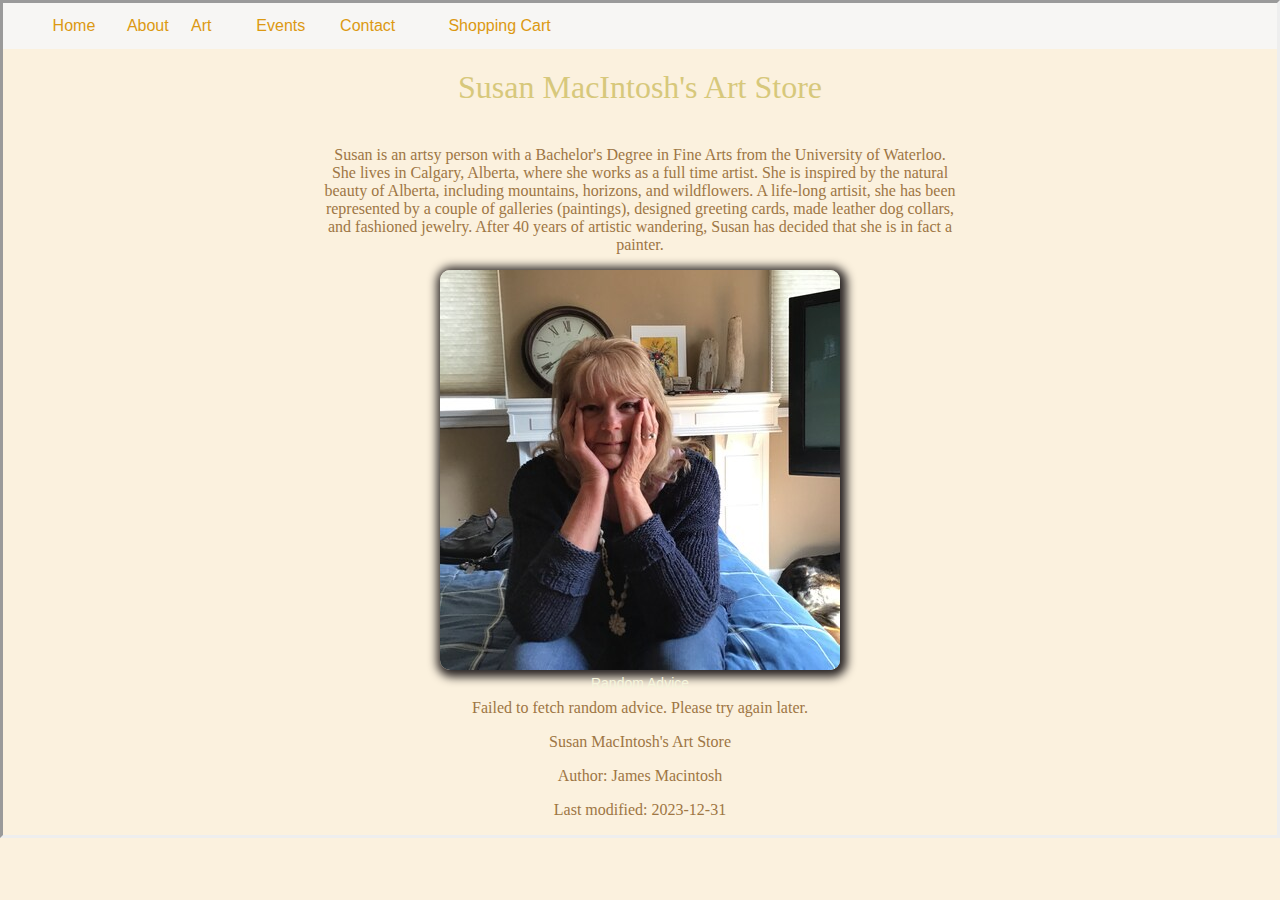
<file: about.html>
<!DOCTYPE html> 
<html lang="en">
<head>
    <meta name="viewport" content="width=device-width, initial-scale=1.0">
    <link rel="stylesheet" href="style.css">
    <script src="https://ajax.googleapis.com/ajax/libs/jquery/3.5.1/jquery.min.js"></script>
    <title>Susan MacIntosh's Art Store:Home</title>
    <style>
        body {
            text-align: center; /* Center all content horizontally */
        }

        img {
            display: block; /* Make the image a block element */
            margin: 0 auto; /* Center the image horizontally */
        }

        #advice-container {
            text-align: center; /* Center the random advice text horizontally */
            font-family: 'Times New Roman', Times, serif; /* Set font family */
            color: rgb(158, 118, 68); /* Set text color */
        }
    </style>
</head>

<body>
    <header>
        <nav>
            <div class="topnav-centered a">
                <ul> 
                    <li><a href="index.html">Home</a></li>
                    <li><a href="about.html">About</a></li>
                    <li><a href="art.html">Art</a></li>
                    <li><a href="events.html">Events</a></li> 
                    <li><a href="contact.html">Contact</a></li>
                    <li><a href="shopping cart.html">Shopping Cart</a></li>
                </ul>
            </div>
        </nav>
    </header>

    <main> 
        <h1>Susan MacIntosh's Art Store</h1>
        <p>
            Susan is an artsy person with a Bachelor's Degree in Fine Arts from the University of Waterloo. She lives in Calgary, Alberta, where she works as a full time artist. She is inspired by the natural beauty of Alberta, including mountains, horizons, and wildflowers. A life-long artisit, she has been represented by a couple of galleries (paintings), designed greeting cards, made leather dog collars, and fashioned jewelry. After 40 years of artistic wandering, Susan has decided that she is in fact a painter.
        </p>
     
        <img src="Images\Mom Face.jpg">   

        <h2>Random Advice</h2>
        <div id="advice-container"></div>
    </main>

    <footer> 
        <p>Susan MacIntosh's Art Store</p> 
        <p>Author: James Macintosh</p>
        <p>Last modified: 2023-12-31</p>
    </footer>

    <!--https://dev.to/mcbarna/create-a-simple-random-quote-generator-using-jquery-and-advice-slip-api-1n5j-->
    <script>
        function fetchRandomAdvice() {
            const url = 'https://api.adviceslip.com/advice?' + new Date().getTime(); // Append timestamp to URL
            fetch(url)
                .then(response => response.json())
                .then(data => {
                    const advice = data.slip.advice;
                    const adviceContainer = document.getElementById('advice-container');
                    adviceContainer.textContent = advice;
                })
                .catch(error => {
                    console.error('Error fetching random advice:', error);
                    const adviceContainer = document.getElementById('advice-container');
                    adviceContainer.textContent = 'Failed to fetch random advice. Please try again later.';
                });
        }

        // Function to fetch random advice initially and then every 10 seconds
        function startFetchingRandomAdvice() {
            fetchRandomAdvice();
            setInterval(fetchRandomAdvice, 10000); // Fetch new advice every 10 seconds
        }

        // Start fetching random advice when the page loads
        window.onload = startFetchingRandomAdvice;
    </script>
</body> 
</html>
</file>
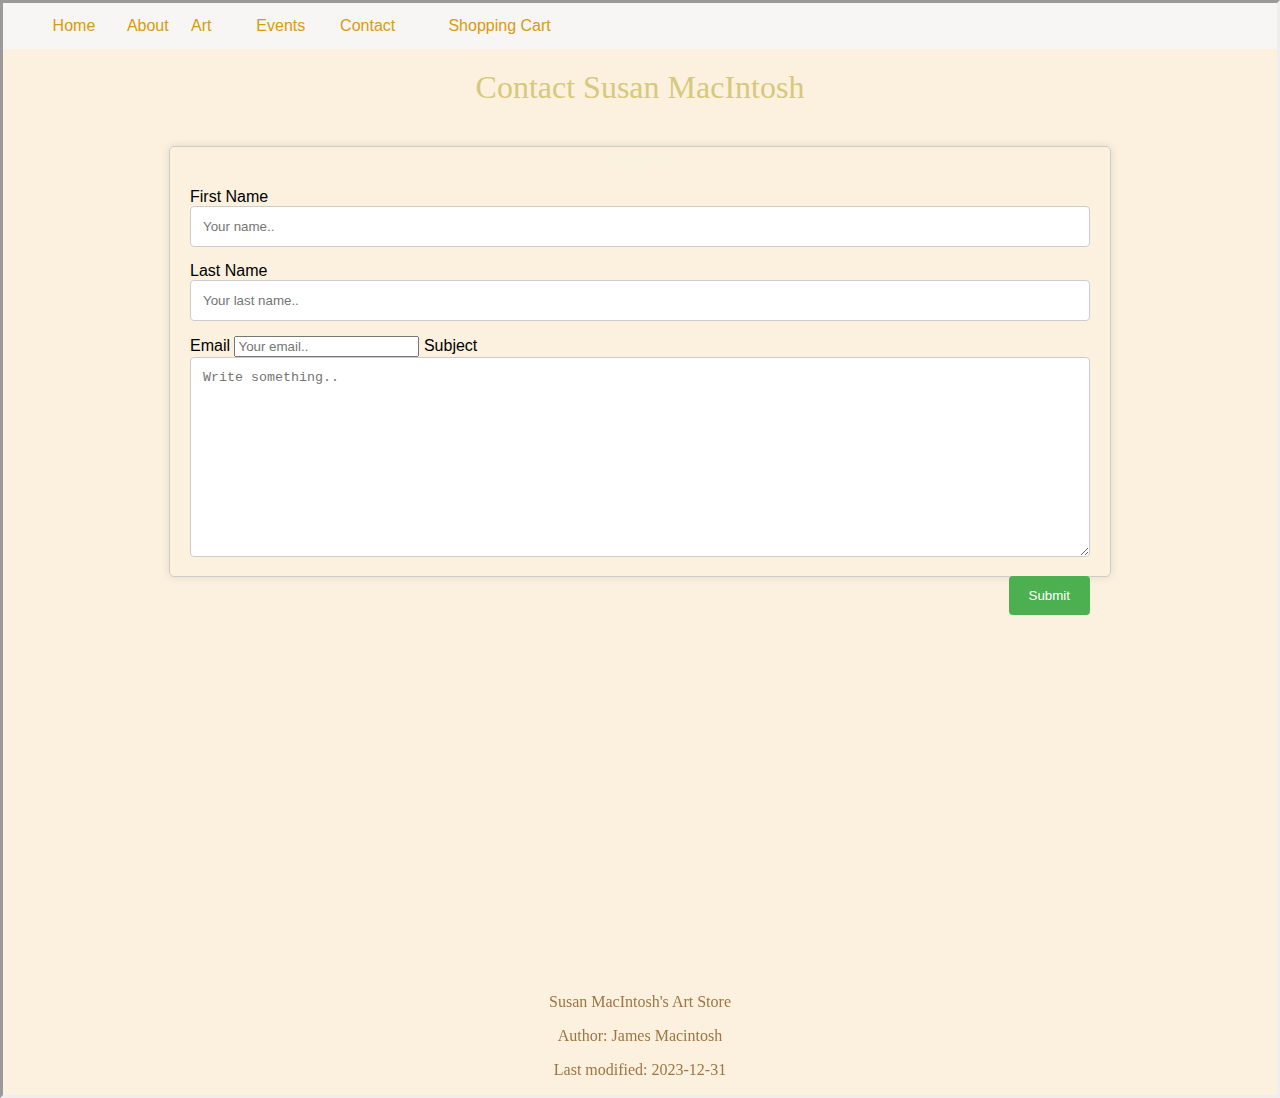
<file: contact.html>
<!DOCTYPE html> 
<html lang="en">
<head>
<meta name="viewport" content="width=device-width, initial-scale=1.0">
<link rel="stylesheet" href="style.css">
<script src="https://ajax.googleapis.com/ajax/libs/jquery/3.5.1/jquery.min.js"></script>
<title>Susan MacIntosh's Art Store: Home</title>
</head>

<body>

<header>
    <nav>
        <div class="topnav-centered a">
            <ul> 
                <li><a href="index.html">Home</a></li>
                <li><a href="about.html">About</a></li>
                <li><a href="art.html">Art</a></li>
                <li><a href="events.html">Events</a></li> 
                <li><a href="contact.html">Contact</a></li>
                <li><a href="shopping cart.html">Shopping Cart</a></li>
            </ul>
        </div>
    </nav>
</header>

<h1>Contact Susan MacIntosh</h1>

<main>

    <section id="email-us">

        <div class="container">
            <h2>Contact Us</h2>
            <form id="contactForm">
                <label for="fname">First Name</label>
                <input type="text" id="fname" name="firstname" placeholder="Your name.." required>

                <label for="lname">Last Name</label>
                <input type="text" id="lname" name="lastname" placeholder="Your last name.." required>

                <label for="email">Email</label>
                <input type="email" id="email" name="email" placeholder="Your email.." required>

                <label for="subject">Subject</label>
                <textarea id="subject" name="subject" placeholder="Write something.." style="height:200px" required></textarea>

                <input type="submit" value="Submit">
            </form>
        </div>

        <div id="map">
            <iframe id="googleMap" src="https://www.google.com/maps/embed?pb=!1m18!1m12!1m3!1d159977.9317626435!2d-114.07188943339052!3d51.04473303424735!2m3!1f0!2f0!3f0!3m2!1i1024!2i768!4f13.1!3m3!1m2!1s0x537170039f843fd5%3A0x266d3bb88b652b9f!2sCalgary%2C%20AB%2C%20Canada!5e0!3m2!1sen!2sus!4v1645465440011!5m2!1sen!2sus" width="100%" height="400" style="border:0;" allowfullscreen="" loading="quick"></iframe>
        </div>

    </section>
</main>

<script src="script.js"></script>

<!--https://stackoverflow.com/questions/6780890/jquery-function-inside-document-ready-function-->
<!---This JQuery is for form verifiaction-->
<script>
$(document).ready(function(){
    $('#contactForm').submit(function(event) {
        var isValid = true;
        $('input[type="text"], input[type="email"], textarea').each(function() {
            if ($(this).val() === '') {
                isValid = false;
                $(this).addClass('error');
            }
        });
        if (!isValid) {
            event.preventDefault();
        }
    });
});
</script>

<footer> 
    <p> Susan MacIntosh's Art Store</p> 
    <p>Author: James Macintosh</p>
    <p>Last modified: 2023-12-31</p>
</footer>

</body>
</html>
</file>
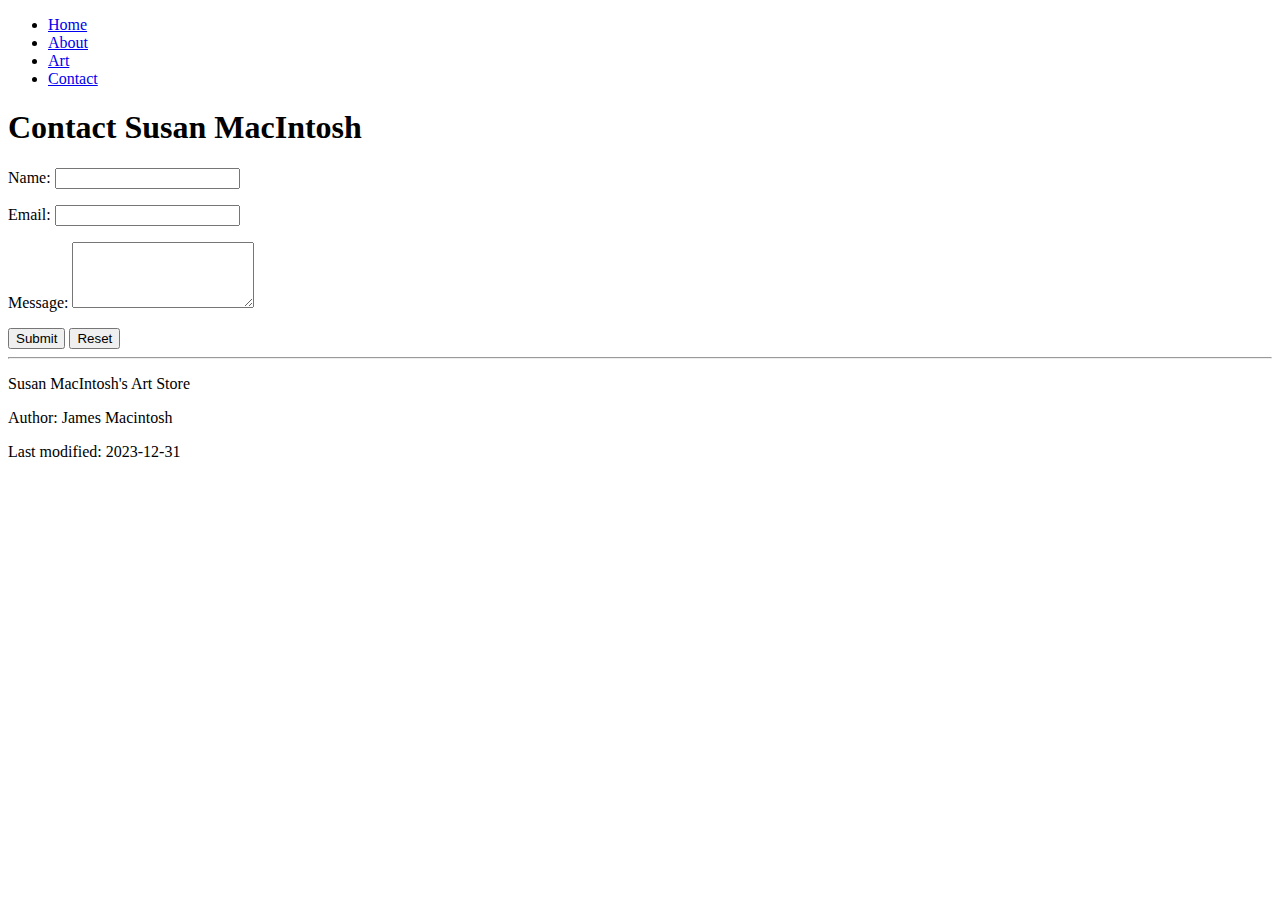
<file: Images/4. Contact.html>
<!DOCTYPE html> 
<html lang="en">
<head>
<meta name="viewport" content="width=device-width, initial-scale=1.0">
<title>Susan MacIntosh's Art Store:Home</title>
</head>
<Body>

<nav>
<ul> 
  <li><a href="1. Home.html">Home</a></li>
  <li><a href="2. About.html">About</a></li>
  <li><a href="3. Art.html">Art</a></li>
  <li><a href="4. Contact.html">Contact</a></li>
</ul>
</nav>	
</header>

<h1>Contact Susan MacIntosh</h1>

<main>

<section id="email-us">

<!--
  Form based off of this tutorial and github code used as an example accessed 2023-11
  https://www.youtube.com/watch?v=kUMe1FH4CHE
  https://github.com/gitdagray/html_course/blob/main/09_lesson/index.html
-->

<form action="mailto:jamesjmacintosh@hotmail.com" method="post" enctype="text/plain"><p>
<label for="name">Name:</label>
<input type="text" id="name" name="name" required>
</p>

<p>
<label for="email">Email:</label>
<input type="email" id="email" name="email" required>
</p>

<p>
<label for="email">Message:</label>
<textarea id="message" name="message" rows="4" required></textarea>
</p>

<button type="submit">Submit</button>
<button type="reset">Reset</button>
</form>
</section>
</main>

<hr>
<footer> 
  <p> Susan MacIntosh's Art Store</p> 
  <p>Author: James Macintosh</p>
  <p>Last modified: 2023-12-31</p>
</footer>

</body>
</html>
</file>
<file: style.css>
/*This is your CSS*/


/*This is your contact page*/
/*W3Schools.com*/

body {
  font-family: Arial, sans-serif;
  margin: 0;
  padding: 0;
}
#map {
  height: 400px;
  width: 100%;
}
.container {
  max-width: 800px;
  margin: 0 auto;
  padding: 20px;
}
h1 {
  text-align: center;
}
form {
  margin-top: 20px;
}
input[type=text], textarea {
  width: 100%;
  padding: 12px;
  border: 1px solid #ccc;
  border-radius: 4px;
  box-sizing: border-box;
  margin-bottom: 15px;
  resize: vertical;
}
input[type=submit] {
  background-color: #4CAF50;
  color: white;
  padding: 12px 20px;
  border: none;
  border-radius: 4px;
  cursor: pointer;
  float: right;
}
input[type=submit]:hover {
  background-color: #45a049;
}




/*This is your shopping cart code*/ 


.container {
max-width: 600px;
margin: 20px auto;
padding: 20px;
border: 1px solid #ccc;
border-radius: 5px;
box-shadow: 0 0 10px rgba(0, 0, 0, 0.1);
}

#items-container {
margin-bottom: 20px;
}

.item {
border-bottom: 1px solid #ccc;
padding: 10px 0;
display: flex;
align-items: center;
}

.item img {
max-width: 50px;
margin-right: 10px;
}

#total {
font-weight: bold;
}

#checkout-btn {
padding: 10px 20px;
background-color: #007bff;
color: #fff;
border: none;
border-radius: 5px;
cursor: pointer;
}

#checkout-btn:hover {
background-color: #0056b3;
}



/*This is your navigation bar*/
/*Nav code came from:https://www.w3schools.com/Css/css_navbar_horizontal.asp*/

ul {
list-style-type: none;
margin: 0;
padding: 0;
overflow: hidden;
background-color: #f7f6f4;
}

li {
float: left;
}

li a {
display: block;
color: rgb(220, 153, 18);
text-align: center;
padding: 14px 16px;
text-decoration: none;
}

li a:hover {
background-color:rgb(251, 241, 222);
}

body {
background-color: rgb(251, 241, 222);
border-style:inset;
}

h1 {
font-family:"Georgia";
color:rgb(215, 200, 123);
text-align:center;
}

h2{
font-family: 'Franklin Gothic Medium', 'Arial Narrow', Arial, sans-serif;
color:beige;
text-align:center;
}

p{
font-family: 'Times New Roman', Times, serif;
color: rgb(158, 118, 68);
text-align: center;
margin-left:25%;
margin-right:25%;
}

.button{
position: relative;
margin:left 50%
}

.topnav-centered a{
float:none;
position:relative;
top:0;
left:45%;
}

img{
box-shadow: 2px 2px 10px 5px #2a2525;
border-radius: 10px;
}



/*this is your art page*/
/* the following code came from from ww3. schools, stackoverflow help, and ChatGPT*/

img{
text-align:center;
}

.selected, .thumbnails img {
box-shadow: 2px 2px 10px 5px #b8b8b8;
border-radius: 10px;
}

* {
transition: all 1.0s ease;
}

.thumbnails  {
text-align: center;
}

.selected{
text-align:center;
}

.thumbnails img {
width: 100px;
height: 100px;
margin: 10px;
cursor: pointer;
}

@media only screen and (max-width: 480px) {
.thumbnails img {
width: 50px;
height: 50px;
}
}

.thumbnails img:hover {
transform: scale(1.15);
}

.selected {
max-width: 500px;
max-height:500px;
object-fit: cover;
display: block;
margin: 20px auto;
}

@media only screen and (max-width: 480px) {
.selected {
width: 500px;
height:500px
}
}

.hidden {
opacity: 0;
}




/*This is your calendar*/
/* This huge code came from here: https://codepen.io/jaschulke/pen/vYezoO and was edited*/

h1 {
font-size:32px;
font-weight:100;
margin-bottom:16px;
margin:20px 0 40px;
}
h2 {
font-size:14px;
font-weight:100;
margin-bottom:8px;
margin-top:5px;
}
h3 { font-size:21px; }
.container { 
max-width:900px;
margin:0 auto;
text-align:left;
padding:0 20px;
}
.row { clear:both; }
.row:after {
content:' ';
display:block;
clear:both;
}
.col-2 aside {
width:20%;
float:left;
}
.col-2 article {
width:80%;
float:left;
}

.eventKey div {
display:inline-block;
padding:4px;
margin:4px 4px 4px 0;
float:left;
clear:both;
}
.monthYear { margin:0px 0 10px 0; padding:0 0 0 8px;}
.monthYear span { display:none; }
.days li {
color:#333;
border-bottom:1px solid #ccc;
padding:4px 4px 4px 8px;
text-transform:uppercase;
font-size:13px;
}
.days li, .dates li {
float:left;
width:14.28%;
position:relative;
box-sizing:border-box;
}
.dates {
border-right:1px solid #ccc;
}
.dates:after, .days:after {
content:'';
display:block;
clear:both;
}
.dates li {
border:1px solid #ccc;
border-width:0 0 1px 1px;
height:90px;
margin:0;
background:#fff;
}
.dateWrapper {
max-height:90px;
position:absolute;
top:0;
left:0;
width:100%;
transition: max-height 1s;
}
.dateWrapper.open {
max-height:600px;
z-index:10;
padding-bottom:25px;
background:#fff;
border-bottom:1px solid #ccc;
box-shadow:0 0 10px #333;
}
.dates li.fade {
color:#ccc;
opacity:0.6;
}
.date, .dates li a {
display:block;
padding:4px;
text-align:right;
font-size:13px;
}
.dates li a, .eventKey div {
text-align:left;
text-decoration:none;
font-size: 12px;
color:#fff;
border-radius:2px;
}
.dates li a, .dates li div {
margin:4px 2px 0;
}
.dates li a.expand {
display:block;
background:linear-gradient(to bottom, rgba(0,0,0,0) 0%,rgba(0,0,0,0) 26%,rgba(0,0,0,0.50) 100%);
position:absolute;
bottom:0px;
left:0;
width:100%;
text-align:left;
padding:4px 0 0 0;
margin:0;
border-radius:0;
}
.dates li a.expand.open {

}
.dates li a.expand span {
display:inline-block;
float:right;
padding:4px 8px;
transition: transform 1s ease-in-out;

}
.dates li a.expand.open span {
transform: rotate(45deg);
color:#333;
}

.dates li a b {
font-weight:bold;
}
.multidayHolder {
position:relative;
height:20px;
padding:0;
margin:4px 0 0 0;
}
.dates li a.multidayEvent {
position: absolute; 
top:0;
left:0;
z-index:100;
display:none;
margin:0;
}
.multidayEvent span, .holiday span  { display:none;}
.dates li a.length-2 {width:196%; display:block; }
.dates li a.length-3 {width:301%; display:block;}
.tradeShow, .tradeShow:before { background:#e86542; color:#fff;}
.meeting, .meeting:before { background:#0359a6; color:#fff;}
.holiday, .holiday:before { background:#5fa8aa; color:#fff;}
.birthday, .birthday:before { background:#f8a805; color:#fff;}
.calendarNav {
display:none;
}
@media (max-width: 744px) { 
body {
background:#fff;
}
.col-2 aside, .col-2 article {
width:100%;
float:none;
clear:both;
}
.eventKey div {
clear:none;
}
.monthYear { 
padding:20px 0 20px 23px; 
margin:0;
border-bottom:1px solid #ccc;
}
.monthYear span { display:inline; }
.days, .dates li, .dates li a.expand { display:none; }
.dates li.current, .dates li a.multidayEvent, .calendarNav {
display:block;
position:static;
width:auto;
}
.multidayHolder {
height:auto;
}
.dates {border:none;}
.dates li.current {
width:100%;
height:auto;
border:none;
position: relative;
display:block;
}
.dateWrapper { width:100%; height:auto; position:static; max-height:1000px;}
.date {
text-align:left;
position:absolute;
top:-46px;
left:0px;
font-size:21px;
}
.multidayEvent span, .holiday span  {
position:static;
margin-top:4px;
color:#999;
display:block;
text-align:left;
}
.dates li a {
background:none;
color:#333;
position:relative;
font-size:14px;
padding:25px 0 25px 35px;
margin:5px 0;
border-bottom:1px solid #ccc;
min-height:45px;
}
.dates li a:before {
content: '';
display: block;
width: 17px;
height: 17px;
border-radius: 17px;
position: absolute;
top: 30%;
left: 0;
}
.dates li a:after  {
content: '';
display:block;
position: absolute;
top:42%;
right:20px;
border:1px solid #ccc;
border-width:1px 1px 0 0;
width:15px;
height:15px;
transform: rotate(45deg);
}
.dates li a b { display:block; margin-bottom:4px; }
.calendarNav {
padding:20px 0;
text-align:center;
}
.calendarNav a {
clear:both;
display:inline-block;
color:#333;
text-decoration:none;
padding:6px 10px;
border-radius:4px;
background:#d6d6d6;
border:1px solid #999;
border-width:0 1px 1px 0;
margin-right:6px;
font-size:14px;
}

}
</file>
